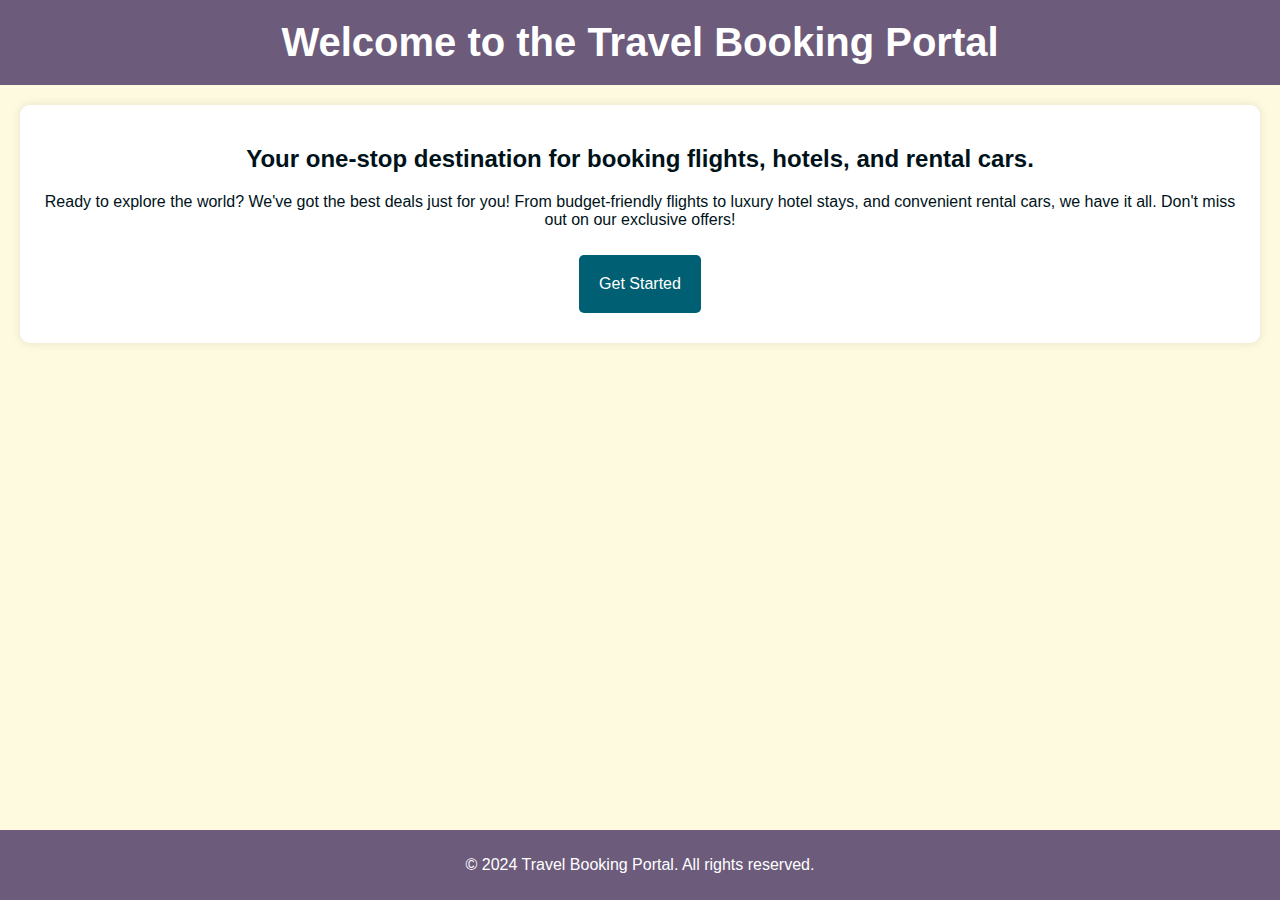
<file: Travel Booking Portal Project/index.html>
<!DOCTYPE html>
<html lang="en">
<head>
    <meta charset="UTF-8">
    <meta name="viewport" content="width=device-width, initial-scale=1.0">
    <title>Welcome - Travel Booking Portal</title>
    <link rel="stylesheet" href="style.css">
</head>
<body>
    <header>
        <h1>Welcome to the Travel Booking Portal</h1>
    </header>
    <main>
        <section>
            <h2>Your one-stop destination for booking flights, hotels, and rental cars.</h2>
            <p>Ready to explore the world? We've got the best deals just for you! From budget-friendly flights to luxury hotel stays, and convenient rental cars, we have it all. Don't miss out on our exclusive offers!</p>
            <a href="get_started.html"><button>Get Started</button></a>
        </section>
    </main>
    <footer>
        <p>&copy; 2024 Travel Booking Portal. All rights reserved.</p>
    </footer>
</body>
</html>
</file>
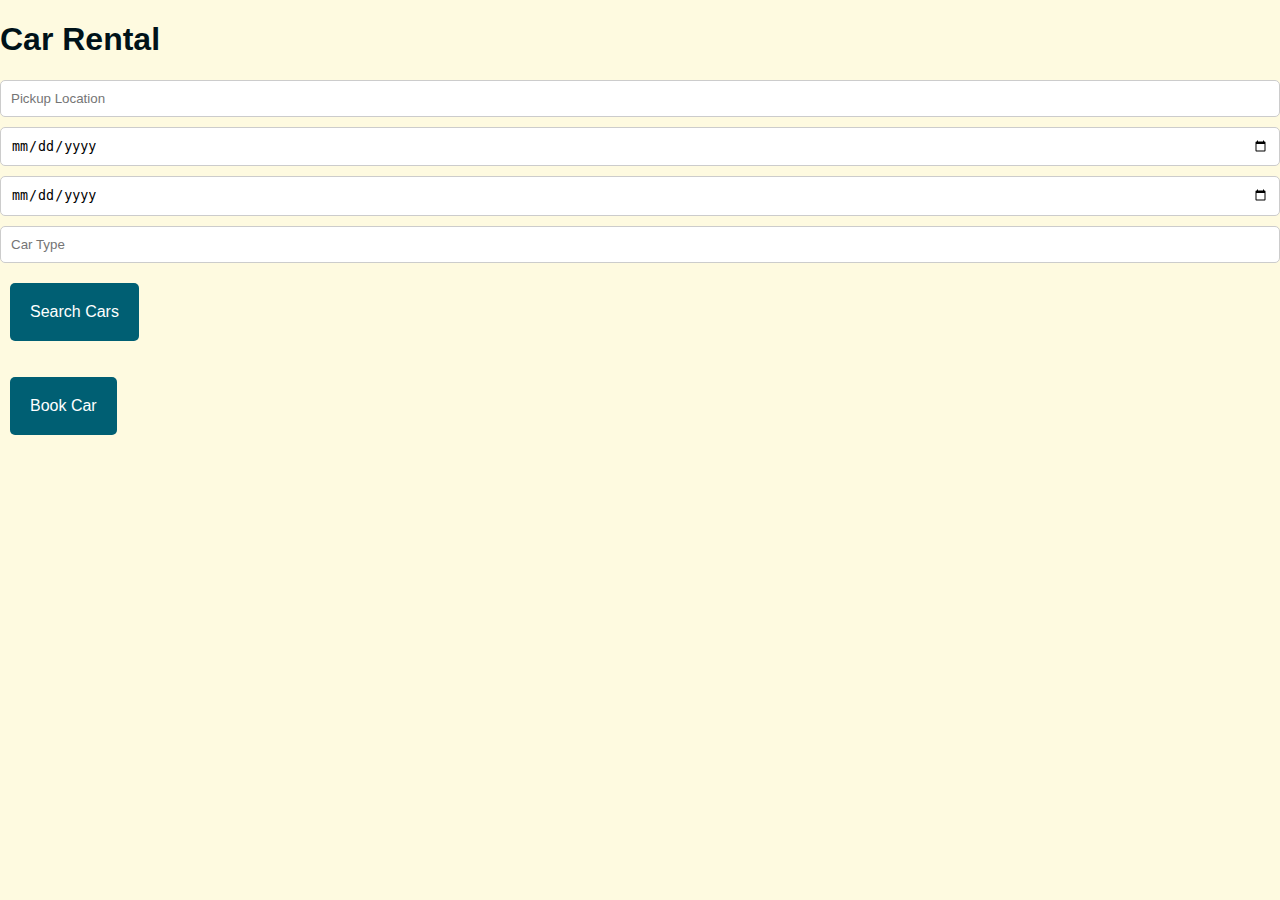
<file: Travel Booking Portal Project/cars.html>
<!DOCTYPE html>
<html lang="en">
<head>
    <meta charset="UTF-8">
    <meta name="viewport" content="width=device-width, initial-scale=1.0">
    <title>Car Rental</title>
    <link rel="stylesheet" href="style.css">
</head>
<body>
    <h1>Car Rental</h1>
    <form id="car-search-form">
        <input type="text" name="pickup-location" placeholder="Pickup Location" required>
        <input type="date" name="pickup-date" required>
        <input type="date" name="return-date" required>
        <input type="text" name="car-type" placeholder="Car Type" required>
        <button type="submit">Search Cars</button>
    </form>

    <div id="car-results" class="results">
        <ul id="results-list"></ul>
    </div>

    <div id="renter-details" class="results">
        <form id="renter-form">
            <div id="renter-forms"></div>
            <button type="submit">Book Car</button>
        </form>
    </div>
    <script src="script.js"></script>
</body>
</html>
</file>
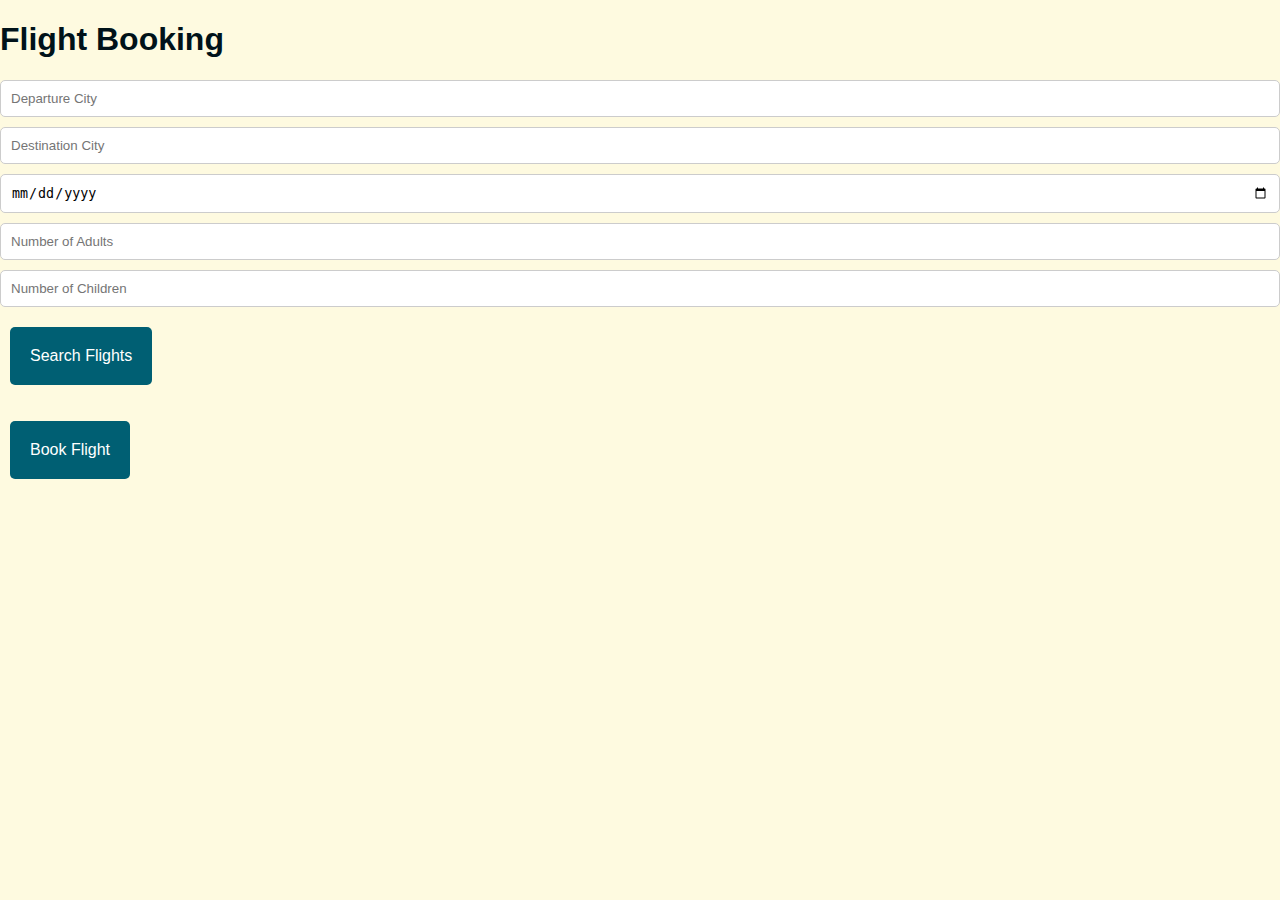
<file: Travel Booking Portal Project/flights.html>
<!DOCTYPE html>
<html lang="en">
<head>
    <meta charset="UTF-8">
    <meta name="viewport" content="width=device-width, initial-scale=1.0">
    <title>Flight Booking</title>
    <link rel="stylesheet" href="style.css">
</head>
<body>
    <h1>Flight Booking</h1>
    <form id="flight-search-form">
        <input type="text" name="departure" placeholder="Departure City" required>
        <input type="text" name="destination" placeholder="Destination City" required>
        <input type="date" name="date" required>
        <input type="number" name="adults" placeholder="Number of Adults" min="1" required>
        <input type="number" name="children" placeholder="Number of Children" min="0">
        <button type="submit">Search Flights</button>
    </form>

    <div id="flight-results" class="results">
        <ul id="results-list"></ul>
    </div>

    <div id="passenger-details" class="results">
        <form id="passenger-form">
            <div id="passenger-forms"></div>
            <button type="submit">Book Flight</button>
        </form>
    </div>
    <script src="script.js"></script>
</body>
</html>
</file>
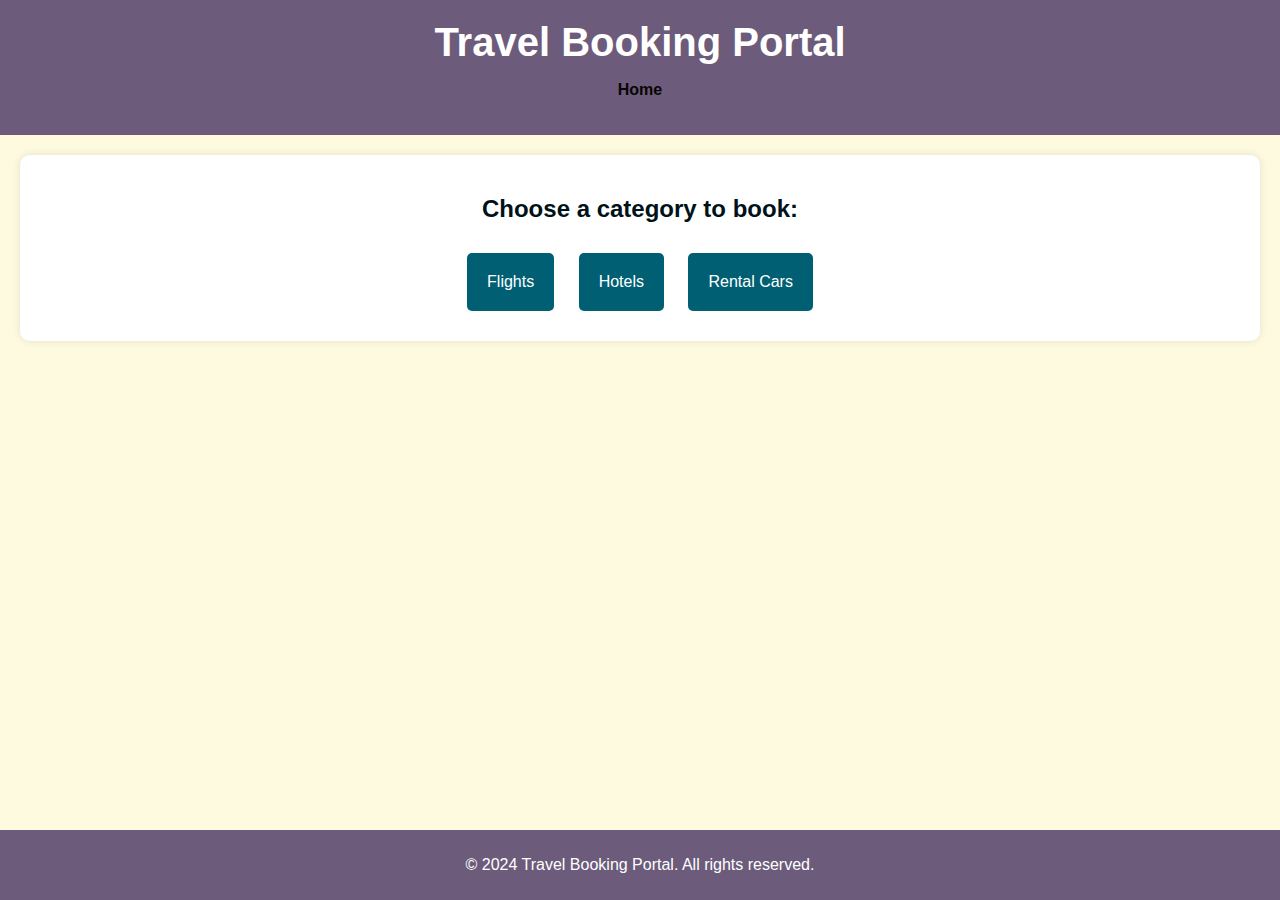
<file: Travel Booking Portal Project/get_started.html>
<!DOCTYPE html>
<html lang="en">
<head>
    <meta charset="UTF-8">
    <meta name="viewport" content="width=device-width, initial-scale=1.0">
    <title>Choose Category - Travel Booking Portal</title>
    <link rel="stylesheet" href="style.css">
</head>
<body>
    <header>
        <h1>Travel Booking Portal</h1>
        <nav>
            <ul>
                <li><a href="index.html">Home</a></li>
            </ul>
        </nav>
    </header>
    <main>
        <section>
            <h2>Choose a category to book:</h2>
            <a href="flights.html"><button>Flights</button></a>
            <a href="hotels.html"><button>Hotels</button></a>
            <a href="cars.html"><button>Rental Cars</button></a>
        </section>
    </main>
    <footer>
        <p>&copy; 2024 Travel Booking Portal. All rights reserved.</p>
    </footer>
</body>
</html>
</file>
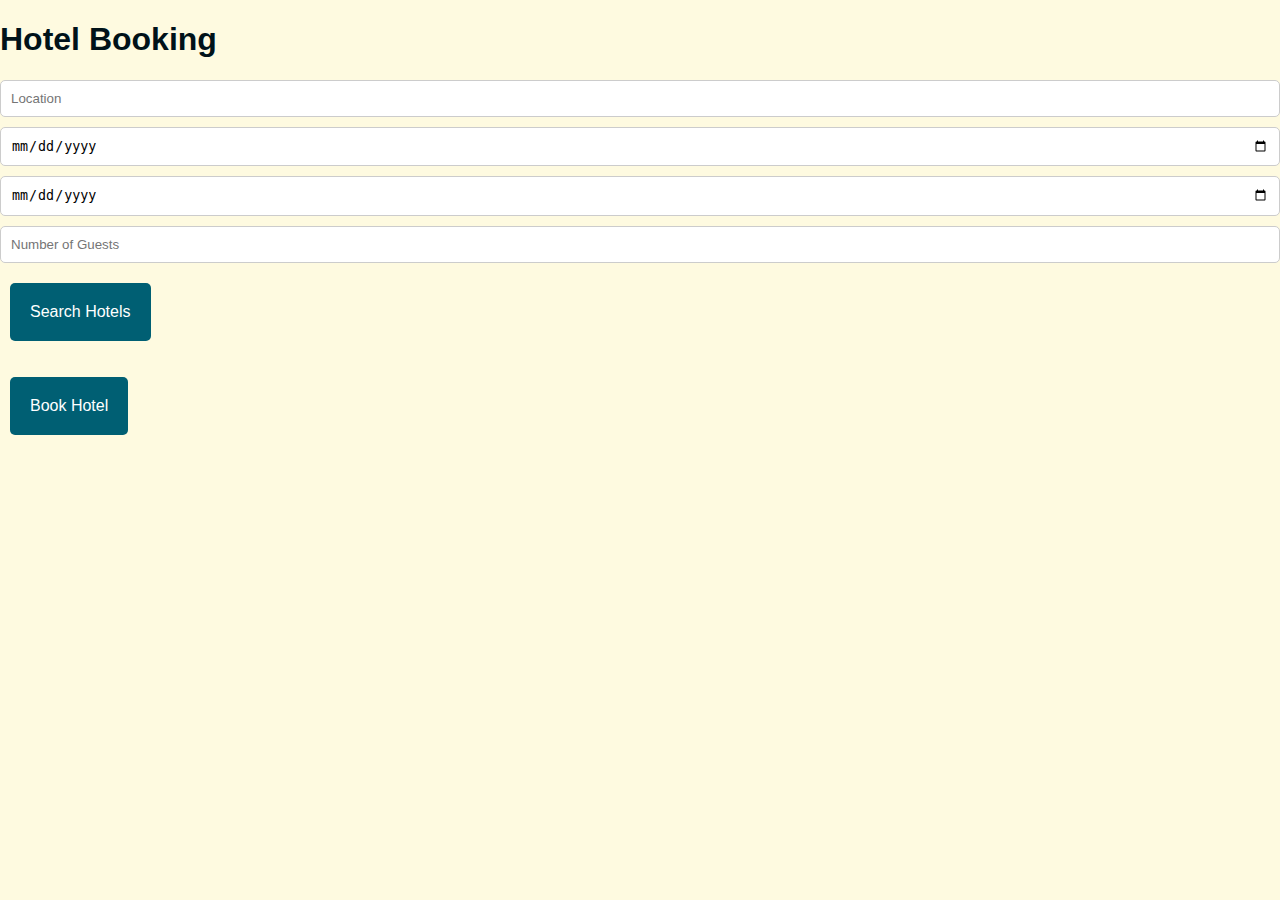
<file: Travel Booking Portal Project/hotels.html>
<!DOCTYPE html>
<html lang="en">
<head>
    <meta charset="UTF-8">
    <meta name="viewport" content="width=device-width, initial-scale=1.0">
    <title>Hotel Booking</title>
    <link rel="stylesheet" href="style.css">
</head>
<body>
    <h1>Hotel Booking</h1>
    <form id="hotel-search-form">
        <input type="text" name="location" placeholder="Location" required>
        <input type="date" name="check-in" required>
        <input type="date" name="check-out" required>
        <input type="number" name="guests" placeholder="Number of Guests" min="1" required>
        <button type="submit">Search Hotels</button>
    </form>

    <div id="hotel-results" class="results">
        <ul id="results-list"></ul>
    </div>

    <div id="guest-details" class="results">
        <form id="guest-form">
            <div id="guest-forms"></div>
            <button type="submit">Book Hotel</button>
        </form>
    </div>
    <script src="script.js"></script>
</body>
</html>
</file>
<file: Travel Booking Portal Project/style.css>
body {
    font-family: 'Arial', sans-serif;
    margin: 0;
    padding: 0;
    background-color: #fefae0; /* Background Color */
    color: #001219; /* Text Color */
}

header {
    background-color: #6c5b7b; /* Primary Color */
    color: #fff;
    padding: 20px 0;
    text-align: center;
}

header h1 {
    margin: 0;
    font-size: 2.5em;
}

nav ul {
    list-style-type: none;
    padding: 0;
    display: flex;
    justify-content: center;
}

nav ul li {
    margin: 0 15px;
}

nav ul li a {
    text-decoration: none;
    color: #080503; /* Secondary Color */
    font-weight: bold;
}

main {
    padding: 20px;
}

section {
    background: #fff;
    margin-bottom: 20px;
    padding: 20px;
    box-shadow: 0 0 10px rgba(0,0,0,0.1);
    border-radius: 10px;
    text-align: center;
}

a {
    text-decoration: none;
}

button {
    display: inline-block;
    margin: 10px;
    padding: 20px;
    background-color: #005f73; /* Primary Color */
    color: #fff;
    border: none;
    border-radius: 5px;
    font-size: 1em;
    cursor: pointer;
}

button:hover {
    background-color: #0a9396; /* Secondary Color */
}

.login-link {
    display: inline-block;
    margin-top: 20px;
    padding: 10px 20px;
    background-color: #94d2bd; /* Accent Color */
    color: #fff;
    text-decoration: none;
    border-radius: 5px;
    transition: background-color 0.3s ease;
}

.login-link:hover {
    background-color: #005f73; /* Primary Color */
}

form label {
    display: block;
    margin-bottom: 5px;
}

form input {
    width: calc(100% - 22px);
    padding: 10px;
    margin-bottom: 10px;
    border: 1px solid #ccc;
    border-radius: 5px;
}

footer {
    background-color: #6c5b7b; /* Primary Color */
    color: #fff;
    text-align: center;
    padding: 10px 0;
    position: fixed;
    bottom: 0;
    width: 100%;
}
</file>
